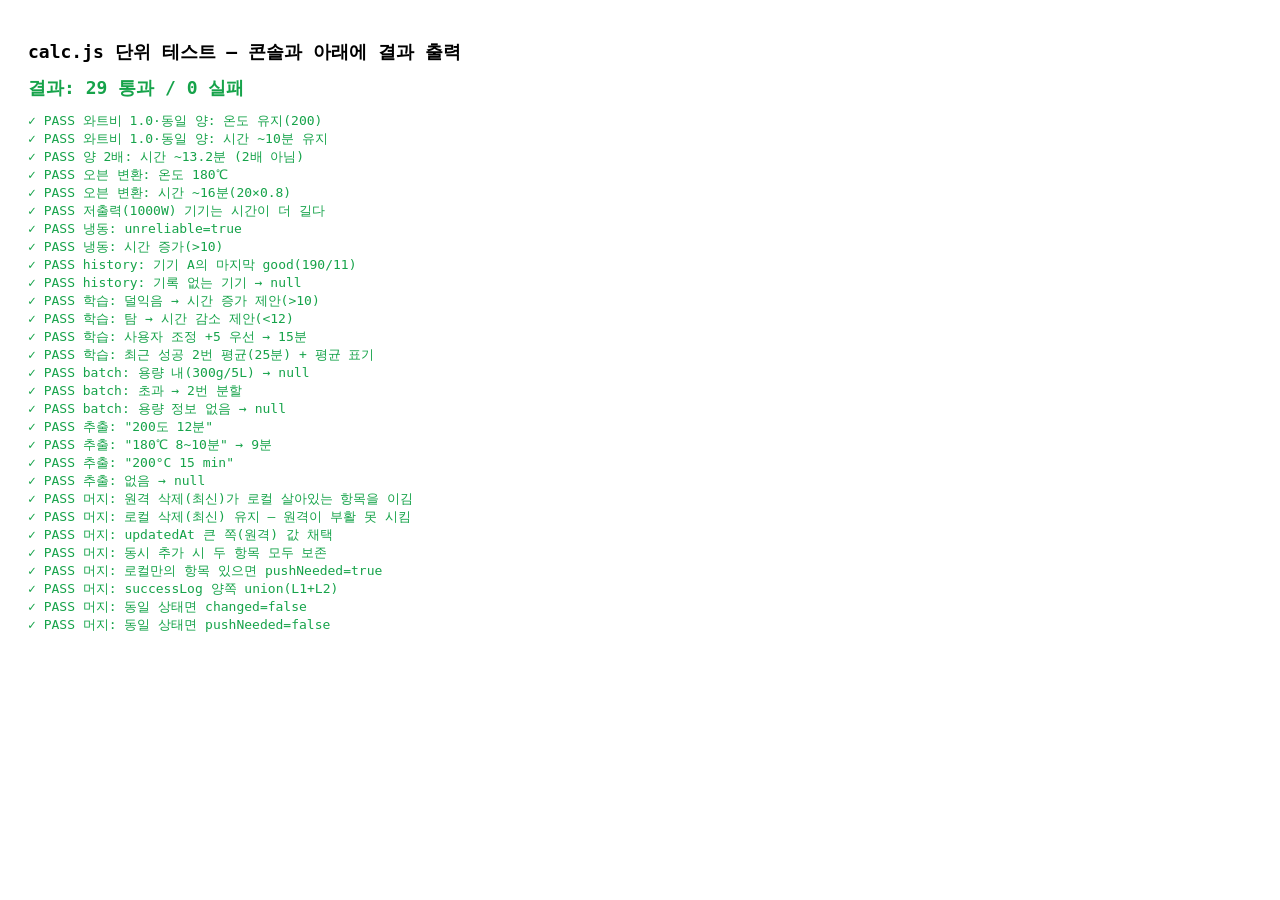
<file: tests.html>
<!DOCTYPE html>
<html lang="ko">
<head>
  <meta charset="UTF-8">
  <title>calc.js 테스트</title>
  <style>
    body { font-family: monospace; padding: 20px; }
    .pass { color: #16a34a; } .fail { color: #dc2626; font-weight: bold; }
    h1 { font-size: 18px; }
  </style>
</head>
<body>
  <h1>calc.js 단위 테스트 — 콘솔과 아래에 결과 출력</h1>
  <div id="out"></div>

  <script type="module">
    import { adjust, suggestFromHistory, extractFromText, batchAdvice, FACTORS } from './calc.js';
    import { mergeCore } from './store.js';

    const out = document.getElementById('out');
    let pass = 0, fail = 0;
    function ok(name, cond) {
      const line = document.createElement('div');
      line.className = cond ? 'pass' : 'fail';
      line.textContent = (cond ? '✓ PASS  ' : '✗ FAIL  ') + name;
      out.appendChild(line);
      console.assert(cond, name);
      cond ? pass++ : fail++;
    }
    function near(a, b, tol = 0.6) { return Math.abs(a - b) <= tol; }

    // 1) 와트비 1.0 + 같은 양 + 실온 → 변화 없음
    {
      const r = adjust(
        { baseTemp: 200, baseTime: 10, baseAmount: 300, baseWattage: 1500, source: 'package', startState: 'room' },
        { wattage: 1500 }, 300);
      const mid = (r.timeMin + r.timeMax) / 2;
      ok('와트비 1.0·동일 양: 온도 유지(200)', r.temp === 200);
      ok('와트비 1.0·동일 양: 시간 ~10분 유지', near(mid, 10));
    }

    // 2) 양 2배 → 시간 × 2^0.4 (≈1.32배 → 약 13분)
    {
      const r = adjust(
        { baseTemp: 200, baseTime: 10, baseAmount: 300, baseWattage: 1500, source: 'package', startState: 'room' },
        { wattage: 1500 }, 600);
      const mid = (r.timeMin + r.timeMax) / 2;
      const expected = 10 * Math.pow(2, FACTORS.amountExp);
      ok(`양 2배: 시간 ~${expected.toFixed(1)}분 (2배 아님)`, near(mid, expected, 0.8));
    }

    // 3) 오븐 출처 변환: 온도 -20, 시간 ×0.8
    {
      const r = adjust(
        { baseTemp: 200, baseTime: 20, baseAmount: 300, baseWattage: 1500, source: 'oven', startState: 'room' },
        { wattage: 1500 }, 300);
      const mid = (r.timeMin + r.timeMax) / 2;
      ok('오븐 변환: 온도 180℃', r.temp === 180);
      ok('오븐 변환: 시간 ~16분(20×0.8)', near(mid, 16, 0.8));
    }

    // 4) 저출력 기기 → 시간 증가 (1500W 기준 → 1000W)
    {
      const hi = adjust({ baseTemp: 200, baseTime: 10, baseAmount: 300, baseWattage: 1500, source: 'package', startState: 'room' }, { wattage: 1500 }, 300);
      const lo = adjust({ baseTemp: 200, baseTime: 10, baseAmount: 300, baseWattage: 1500, source: 'package', startState: 'room' }, { wattage: 1000 }, 300);
      ok('저출력(1000W) 기기는 시간이 더 길다', (lo.timeMin + lo.timeMax) > (hi.timeMin + hi.timeMax));
    }

    // 5) 냉동 → 안전마진 + unreliable 플래그
    {
      const r = adjust({ baseTemp: 200, baseTime: 10, baseAmount: 300, baseWattage: 1500, source: 'package', startState: 'frozen' }, { wattage: 1500 }, 300);
      ok('냉동: unreliable=true', r.unreliable === true);
      ok('냉동: 시간 증가(>10)', (r.timeMin + r.timeMax) / 2 > 10);
    }

    // 6) suggestFromHistory: 마지막 good 기록 반환
    {
      const recipe = { successLog: [
        { result: 'burnt', deviceId: 'A', actualTemp: 200, actualTime: 12 },
        { result: 'good', deviceId: 'A', actualTemp: 190, actualTime: 11 },
        { result: 'good', deviceId: 'B', actualTemp: 180, actualTime: 9 },
      ]};
      const s = suggestFromHistory(recipe, 'A');
      ok('history: 기기 A의 마지막 good(190/11)', s && s.temp === 190 && s.time === 11);
      ok('history: 기록 없는 기기 → null', suggestFromHistory(recipe, 'Z') === null);
    }

    // 6-2) 닫힌 학습 루프: 덜익음/탐/사용자조정 반영
    {
      const under = suggestFromHistory({ successLog: [{ result: 'undercooked', deviceId: 'A', actualTemp: 200, actualTime: 10 }] }, 'A');
      ok('학습: 덜익음 → 시간 증가 제안(>10)', under && under.time > 10);
      const burnt = suggestFromHistory({ successLog: [{ result: 'burnt', deviceId: 'A', actualTemp: 200, actualTime: 12 }] }, 'A');
      ok('학습: 탐 → 시간 감소 제안(<12)', burnt && burnt.time < 12);
      const adj = suggestFromHistory({ successLog: [{ result: 'undercooked', deviceId: 'A', actualTemp: 200, actualTime: 10, nextAdjust: 5 }] }, 'A');
      ok('학습: 사용자 조정 +5 우선 → 15분', adj && adj.time === 15);
      const avgS = suggestFromHistory({ successLog: [
        { result: 'good', deviceId: 'A', actualTemp: 190, actualTime: 24 },
        { result: 'good', deviceId: 'A', actualTemp: 190, actualTime: 26 },
      ]}, 'A');
      ok('학습: 최근 성공 2번 평균(25분) + 평균 표기', avgS && avgS.time === 25 && /평균/.test(avgS.reason));
    }

    // 6-3) 분할 조리 안내 (인분/용량)
    {
      ok('batch: 용량 내(300g/5L) → null', batchAdvice(300, 5) === null);
      const a = batchAdvice(900, 5);   // 5×120=600 < 900 → 2배치
      ok('batch: 초과 → 2번 분할', a && a.batches === 2);
      ok('batch: 용량 정보 없음 → null', batchAdvice(900, null) === null);
    }

    // 7) 텍스트 추출
    {
      ok('추출: "200도 12분"', JSON.stringify(extractFromText('에어프라이어 200도 12분')) === JSON.stringify({ temp: 200, time: 12 }));
      ok('추출: "180℃ 8~10분" → 9분', extractFromText('180℃ 8~10분').time === 9);
      ok('추출: "200°C 15 min"', extractFromText('Cook at 200°C for 15 min').temp === 200);
      ok('추출: 없음 → null', extractFromText('소금 약간').temp === null);
    }

    // 8) 동기화 머지 — tombstone + per-item updatedAt + successLog union
    {
      const st = (recipes, devices = []) => ({ recipes, myDevices: devices, settings: { lastUsed: {} } });
      const rec = (o) => Object.assign({ id: 'r1', updatedAt: 0, deletedAt: null, successLog: [] }, o);

      // 8a) 삭제가 더 최신 → tombstone 유지(부활 방지)
      {
        const local = st([rec({ name: 'A', updatedAt: 100 })]);
        const remote = st([rec({ name: 'A', deletedAt: 200, updatedAt: 200 })]);
        const m = mergeCore(local, remote);
        ok('머지: 원격 삭제(최신)가 로컬 살아있는 항목을 이김', m.recipes[0].deletedAt === 200);
      }

      // 8b) 로컬 삭제가 최신 → 원격 부활 막음
      {
        const local = st([rec({ name: 'A', deletedAt: 200, updatedAt: 200 })]);
        const remote = st([rec({ name: 'A', updatedAt: 100 })]);
        const m = mergeCore(local, remote);
        ok('머지: 로컬 삭제(최신) 유지 — 원격이 부활 못 시킴', !!m.recipes[0].deletedAt);
      }

      // 8c) per-item LWW: 원격이 최신이면 원격 값 채택
      {
        const local = st([rec({ name: '옛이름', updatedAt: 100 })]);
        const remote = st([rec({ name: '새이름', updatedAt: 200 })]);
        const m = mergeCore(local, remote);
        ok('머지: updatedAt 큰 쪽(원격) 값 채택', m.recipes[0].name === '새이름');
      }

      // 8d) 동시 추가 — 양쪽 항목 모두 보존 + 수렴 푸시 필요
      {
        const local = st([rec({ id: 'a', updatedAt: 100 })]);
        const remote = st([rec({ id: 'b', updatedAt: 100 })]);
        const m = mergeCore(local, remote);
        ok('머지: 동시 추가 시 두 항목 모두 보존', m.recipes.length === 2);
        ok('머지: 로컬만의 항목 있으면 pushNeeded=true', m.pushNeeded === true);
      }

      // 8e) successLog는 승자와 무관하게 union(기록 유실 방지)
      {
        const local = st([rec({ updatedAt: 200, successLog: [{ id: 'L1', result: 'good' }] })]);
        const remote = st([rec({ updatedAt: 100, successLog: [{ id: 'L2', result: 'burnt' }] })]);
        const m = mergeCore(local, remote);
        const ids = m.recipes[0].successLog.map(e => e.id).sort();
        ok('머지: successLog 양쪽 union(L1+L2)', JSON.stringify(ids) === JSON.stringify(['L1', 'L2']));
      }

      // 8f) 동일 상태 머지는 무변화(루프 방지)
      {
        const a = st([rec({ name: 'A', updatedAt: 100 })]);
        const b = st([rec({ name: 'A', updatedAt: 100 })]);
        const m = mergeCore(a, b);
        ok('머지: 동일 상태면 changed=false', m.changed === false);
        ok('머지: 동일 상태면 pushNeeded=false', m.pushNeeded === false);
      }
    }

    const summary = document.createElement('h1');
    summary.textContent = `결과: ${pass} 통과 / ${fail} 실패`;
    summary.style.color = fail ? '#dc2626' : '#16a34a';
    out.prepend(summary);
  </script>
</body>
</html>
</file>
